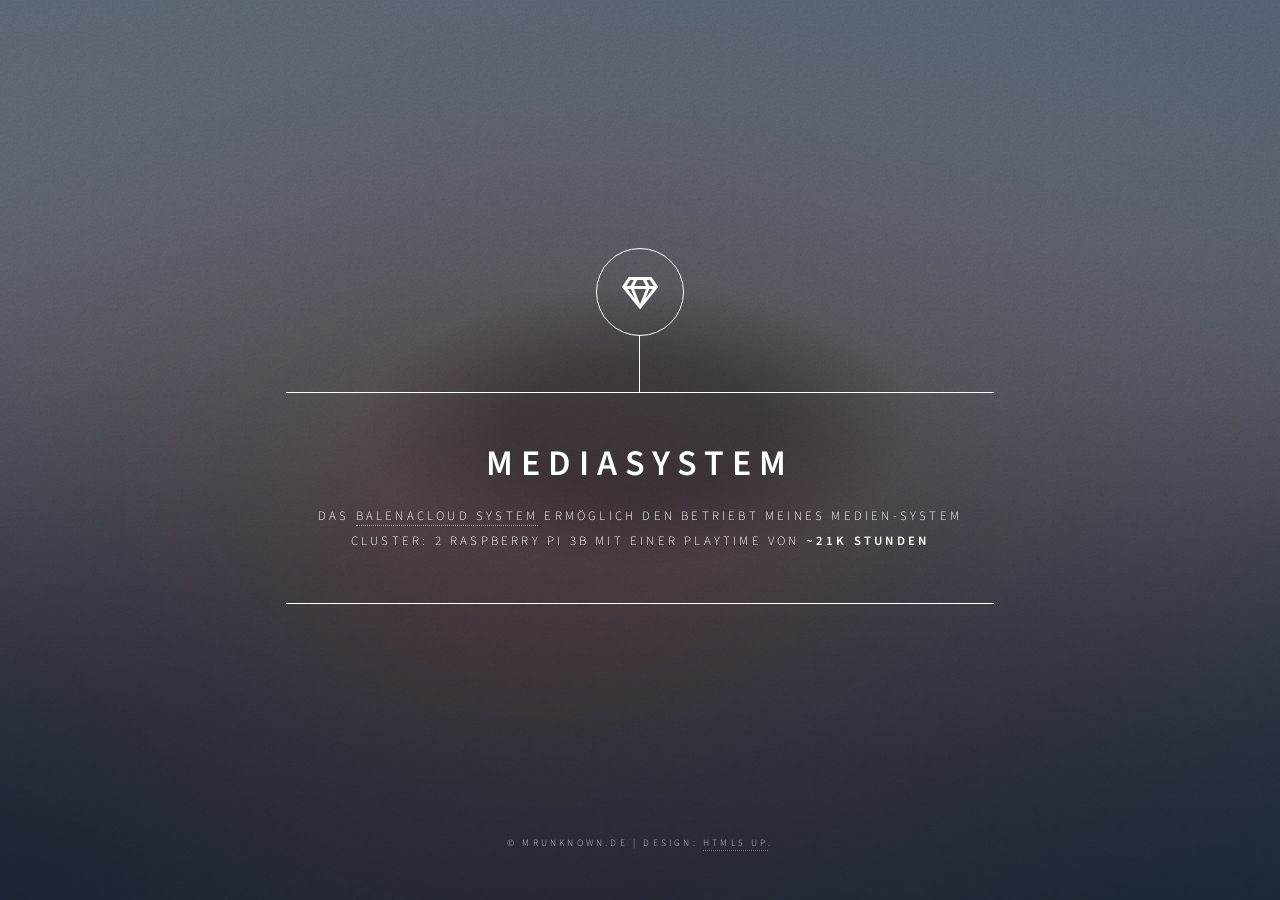
<file: media.mrunknown.de/index.html>
<!DOCTYPE HTML>
<!--
	Dimension by HTML5 UP
	html5up.net | @ajlkn
	Free for personal and commercial use under the CCA 3.0 license (html5up.net/license)
-->
<html>
	<head>
		<title>Homemedia System</title>
		<meta charset="utf-8" />
		<meta name="viewport" content="width=device-width, initial-scale=1, user-scalable=no" />
		<link rel="stylesheet" href="assets/css/main.css" />
		<noscript><link rel="stylesheet" href="assets/css/noscript.css" /></noscript>
	</head>
	<body class="is-preload">

		<!-- Wrapper -->
			<div id="wrapper">

				<!-- Header -->
					<header id="header">
						<div class="logo">
							<span class="icon fa-gem"></span>
						</div>
						<div class="content">
							<div class="inner">
								<h1>Mediasystem</h1>
								<p>Das <a href="https://balena-cloud.com">BalenaCloud System</a> ermöglich den betriebt meines Medien-System<br />
									Cluster: 2 Raspberry Pi 3b mit einer Playtime von <b>~21k Stunden</b></p>
							</div>
						</div>
					<!--<nav>
							<ul>
								<li><a href="#intro">Intro</a></li>
								<li><a href="#work">Work</a></li>
								<li><a href="#about">About</a></li>
								<li><a href="#contact">Contact</a></li>
								<!--<li><a href="#elements">Elements</a></li>-->
							</ul>
						</nav>
					</header>

				<!-- Main -->
					<div id="main">

						<!-- Intro -->
							<article id="intro">
								<h2 class="major">Intro</h2>
								<span class="image main"><img src="images/pic01.jpg" alt="" /></span>
								<p>Aenean ornare velit lacus, ac varius enim ullamcorper eu. Proin aliquam facilisis ante interdum congue. Integer mollis, nisl amet convallis, porttitor magna ullamcorper, amet egestas mauris. Ut magna finibus nisi nec lacinia. Nam maximus erat id euismod egestas. By the way, check out my <a href="#work">awesome work</a>.</p>
								<p>Lorem ipsum dolor sit amet, consectetur adipiscing elit. Duis dapibus rutrum facilisis. Class aptent taciti sociosqu ad litora torquent per conubia nostra, per inceptos himenaeos. Etiam tristique libero eu nibh porttitor fermentum. Nullam venenatis erat id vehicula viverra. Nunc ultrices eros ut ultricies condimentum. Mauris risus lacus, blandit sit amet venenatis non, bibendum vitae dolor. Nunc lorem mauris, fringilla in aliquam at, euismod in lectus. Pellentesque habitant morbi tristique senectus et netus et malesuada fames ac turpis egestas. In non lorem sit amet elit placerat maximus. Pellentesque aliquam maximus risus, vel sed vehicula.</p>
							</article>

						<!-- Work -->
							<article id="work">
								<h2 class="major">Work</h2>
								<span class="image main"><img src="images/pic02.jpg" alt="" /></span>
								<p>Adipiscing magna sed dolor elit. Praesent eleifend dignissim arcu, at eleifend sapien imperdiet ac. Aliquam erat volutpat. Praesent urna nisi, fringila lorem et vehicula lacinia quam. Integer sollicitudin mauris nec lorem luctus ultrices.</p>
								<p>Nullam et orci eu lorem consequat tincidunt vivamus et sagittis libero. Mauris aliquet magna magna sed nunc rhoncus pharetra. Pellentesque condimentum sem. In efficitur ligula tate urna. Maecenas laoreet massa vel lacinia pellentesque lorem ipsum dolor. Nullam et orci eu lorem consequat tincidunt. Vivamus et sagittis libero. Mauris aliquet magna magna sed nunc rhoncus amet feugiat tempus.</p>
							</article>

						<!-- About -->
							<article id="about">
								<h2 class="major">About</h2>
								<span class="image main"><img src="images/pic03.jpg" alt="" /></span>
								<p>Lorem ipsum dolor sit amet, consectetur et adipiscing elit. Praesent eleifend dignissim arcu, at eleifend sapien imperdiet ac. Aliquam erat volutpat. Praesent urna nisi, fringila lorem et vehicula lacinia quam. Integer sollicitudin mauris nec lorem luctus ultrices. Aliquam libero et malesuada fames ac ante ipsum primis in faucibus. Cras viverra ligula sit amet ex mollis mattis lorem ipsum dolor sit amet.</p>
							</article>

						<!-- Contact -->
							<article id="contact">
								<h2 class="major">Contact</h2>
								<form method="post" action="#">
									<div class="fields">
										<div class="field half">
											<label for="name">Name</label>
											<input type="text" name="name" id="name" />
										</div>
										<div class="field half">
											<label for="email">Email</label>
											<input type="text" name="email" id="email" />
										</div>
										<div class="field">
											<label for="message">Message</label>
											<textarea name="message" id="message" rows="4"></textarea>
										</div>
									</div>
									<ul class="actions">
										<li><input type="submit" value="Send Message" class="primary" /></li>
										<li><input type="reset" value="Reset" /></li>
									</ul>
								</form>
								<ul class="icons">
									<li><a href="#" class="icon brands fa-twitter"><span class="label">Twitter</span></a></li>
									<li><a href="#" class="icon brands fa-facebook-f"><span class="label">Facebook</span></a></li>
									<li><a href="#" class="icon brands fa-instagram"><span class="label">Instagram</span></a></li>
									<li><a href="#" class="icon brands fa-github"><span class="label">GitHub</span></a></li>
								</ul>
							</article>

						<!-- Elements -->
							<article id="elements">
								<h2 class="major">Elements</h2>

								<section>
									<h3 class="major">Text</h3>
									<p>This is <b>bold</b> and this is <strong>strong</strong>. This is <i>italic</i> and this is <em>emphasized</em>.
									This is <sup>superscript</sup> text and this is <sub>subscript</sub> text.
									This is <u>underlined</u> and this is code: <code>for (;;) { ... }</code>. Finally, <a href="#">this is a link</a>.</p>
									<hr />
									<h2>Heading Level 2</h2>
									<h3>Heading Level 3</h3>
									<h4>Heading Level 4</h4>
									<h5>Heading Level 5</h5>
									<h6>Heading Level 6</h6>
									<hr />
									<h4>Blockquote</h4>
									<blockquote>Fringilla nisl. Donec accumsan interdum nisi, quis tincidunt felis sagittis eget tempus euismod. Vestibulum ante ipsum primis in faucibus vestibulum. Blandit adipiscing eu felis iaculis volutpat ac adipiscing accumsan faucibus. Vestibulum ante ipsum primis in faucibus lorem ipsum dolor sit amet nullam adipiscing eu felis.</blockquote>
									<h4>Preformatted</h4>
									<pre><code>i = 0;

while (!deck.isInOrder()) {
    print 'Iteration ' + i;
    deck.shuffle();
    i++;
}

print 'It took ' + i + ' iterations to sort the deck.';</code></pre>
								</section>

								<section>
									<h3 class="major">Lists</h3>

									<h4>Unordered</h4>
									<ul>
										<li>Dolor pulvinar etiam.</li>
										<li>Sagittis adipiscing.</li>
										<li>Felis enim feugiat.</li>
									</ul>

									<h4>Alternate</h4>
									<ul class="alt">
										<li>Dolor pulvinar etiam.</li>
										<li>Sagittis adipiscing.</li>
										<li>Felis enim feugiat.</li>
									</ul>

									<h4>Ordered</h4>
									<ol>
										<li>Dolor pulvinar etiam.</li>
										<li>Etiam vel felis viverra.</li>
										<li>Felis enim feugiat.</li>
										<li>Dolor pulvinar etiam.</li>
										<li>Etiam vel felis lorem.</li>
										<li>Felis enim et feugiat.</li>
									</ol>
									<h4>Icons</h4>
									<ul class="icons">
										<li><a href="#" class="icon brands fa-twitter"><span class="label">Twitter</span></a></li>
										<li><a href="#" class="icon brands fa-facebook-f"><span class="label">Facebook</span></a></li>
										<li><a href="#" class="icon brands fa-instagram"><span class="label">Instagram</span></a></li>
										<li><a href="#" class="icon brands fa-github"><span class="label">Github</span></a></li>
									</ul>

									<h4>Actions</h4>
									<ul class="actions">
										<li><a href="#" class="button primary">Default</a></li>
										<li><a href="#" class="button">Default</a></li>
									</ul>
									<ul class="actions stacked">
										<li><a href="#" class="button primary">Default</a></li>
										<li><a href="#" class="button">Default</a></li>
									</ul>
								</section>

								<section>
									<h3 class="major">Table</h3>
									<h4>Default</h4>
									<div class="table-wrapper">
										<table>
											<thead>
												<tr>
													<th>Name</th>
													<th>Description</th>
													<th>Price</th>
												</tr>
											</thead>
											<tbody>
												<tr>
													<td>Item One</td>
													<td>Ante turpis integer aliquet porttitor.</td>
													<td>29.99</td>
												</tr>
												<tr>
													<td>Item Two</td>
													<td>Vis ac commodo adipiscing arcu aliquet.</td>
													<td>19.99</td>
												</tr>
												<tr>
													<td>Item Three</td>
													<td> Morbi faucibus arcu accumsan lorem.</td>
													<td>29.99</td>
												</tr>
												<tr>
													<td>Item Four</td>
													<td>Vitae integer tempus condimentum.</td>
													<td>19.99</td>
												</tr>
												<tr>
													<td>Item Five</td>
													<td>Ante turpis integer aliquet porttitor.</td>
													<td>29.99</td>
												</tr>
											</tbody>
											<tfoot>
												<tr>
													<td colspan="2"></td>
													<td>100.00</td>
												</tr>
											</tfoot>
										</table>
									</div>

									<h4>Alternate</h4>
									<div class="table-wrapper">
										<table class="alt">
											<thead>
												<tr>
													<th>Name</th>
													<th>Description</th>
													<th>Price</th>
												</tr>
											</thead>
											<tbody>
												<tr>
													<td>Item One</td>
													<td>Ante turpis integer aliquet porttitor.</td>
													<td>29.99</td>
												</tr>
												<tr>
													<td>Item Two</td>
													<td>Vis ac commodo adipiscing arcu aliquet.</td>
													<td>19.99</td>
												</tr>
												<tr>
													<td>Item Three</td>
													<td> Morbi faucibus arcu accumsan lorem.</td>
													<td>29.99</td>
												</tr>
												<tr>
													<td>Item Four</td>
													<td>Vitae integer tempus condimentum.</td>
													<td>19.99</td>
												</tr>
												<tr>
													<td>Item Five</td>
													<td>Ante turpis integer aliquet porttitor.</td>
													<td>29.99</td>
												</tr>
											</tbody>
											<tfoot>
												<tr>
													<td colspan="2"></td>
													<td>100.00</td>
												</tr>
											</tfoot>
										</table>
									</div>
								</section>

								<section>
									<h3 class="major">Buttons</h3>
									<ul class="actions">
										<li><a href="#" class="button primary">Primary</a></li>
										<li><a href="#" class="button">Default</a></li>
									</ul>
									<ul class="actions">
										<li><a href="#" class="button">Default</a></li>
										<li><a href="#" class="button small">Small</a></li>
									</ul>
									<ul class="actions">
										<li><a href="#" class="button primary icon solid fa-download">Icon</a></li>
										<li><a href="#" class="button icon solid fa-download">Icon</a></li>
									</ul>
									<ul class="actions">
										<li><span class="button primary disabled">Disabled</span></li>
										<li><span class="button disabled">Disabled</span></li>
									</ul>
								</section>

								<section>
									<h3 class="major">Form</h3>
									<form method="post" action="#">
										<div class="fields">
											<div class="field half">
												<label for="demo-name">Name</label>
												<input type="text" name="demo-name" id="demo-name" value="" placeholder="Jane Doe" />
											</div>
											<div class="field half">
												<label for="demo-email">Email</label>
												<input type="email" name="demo-email" id="demo-email" value="" placeholder="jane@untitled.tld" />
											</div>
											<div class="field">
												<label for="demo-category">Category</label>
												<select name="demo-category" id="demo-category">
													<option value="">-</option>
													<option value="1">Manufacturing</option>
													<option value="1">Shipping</option>
													<option value="1">Administration</option>
													<option value="1">Human Resources</option>
												</select>
											</div>
											<div class="field half">
												<input type="radio" id="demo-priority-low" name="demo-priority" checked>
												<label for="demo-priority-low">Low</label>
											</div>
											<div class="field half">
												<input type="radio" id="demo-priority-high" name="demo-priority">
												<label for="demo-priority-high">High</label>
											</div>
											<div class="field half">
												<input type="checkbox" id="demo-copy" name="demo-copy">
												<label for="demo-copy">Email me a copy</label>
											</div>
											<div class="field half">
												<input type="checkbox" id="demo-human" name="demo-human" checked>
												<label for="demo-human">Not a robot</label>
											</div>
											<div class="field">
												<label for="demo-message">Message</label>
												<textarea name="demo-message" id="demo-message" placeholder="Enter your message" rows="6"></textarea>
											</div>
										</div>
										<ul class="actions">
											<li><input type="submit" value="Send Message" class="primary" /></li>
											<li><input type="reset" value="Reset" /></li>
										</ul>
									</form>
								</section>

							</article>

					</div>

				<!-- Footer -->
					<footer id="footer">
						<p class="copyright">&copy; mrunknown.de | Design: <a href="https://html5up.net">HTML5 UP</a>.</p>
					</footer>

			</div>

		<!-- BG -->
			<div id="bg"></div>

		<!-- Scripts -->
			<script src="assets/js/jquery.min.js"></script>
			<script src="assets/js/browser.min.js"></script>
			<script src="assets/js/breakpoints.min.js"></script>
			<script src="assets/js/util.js"></script>
			<script src="assets/js/main.js"></script>

	</body>
</html>
</file>
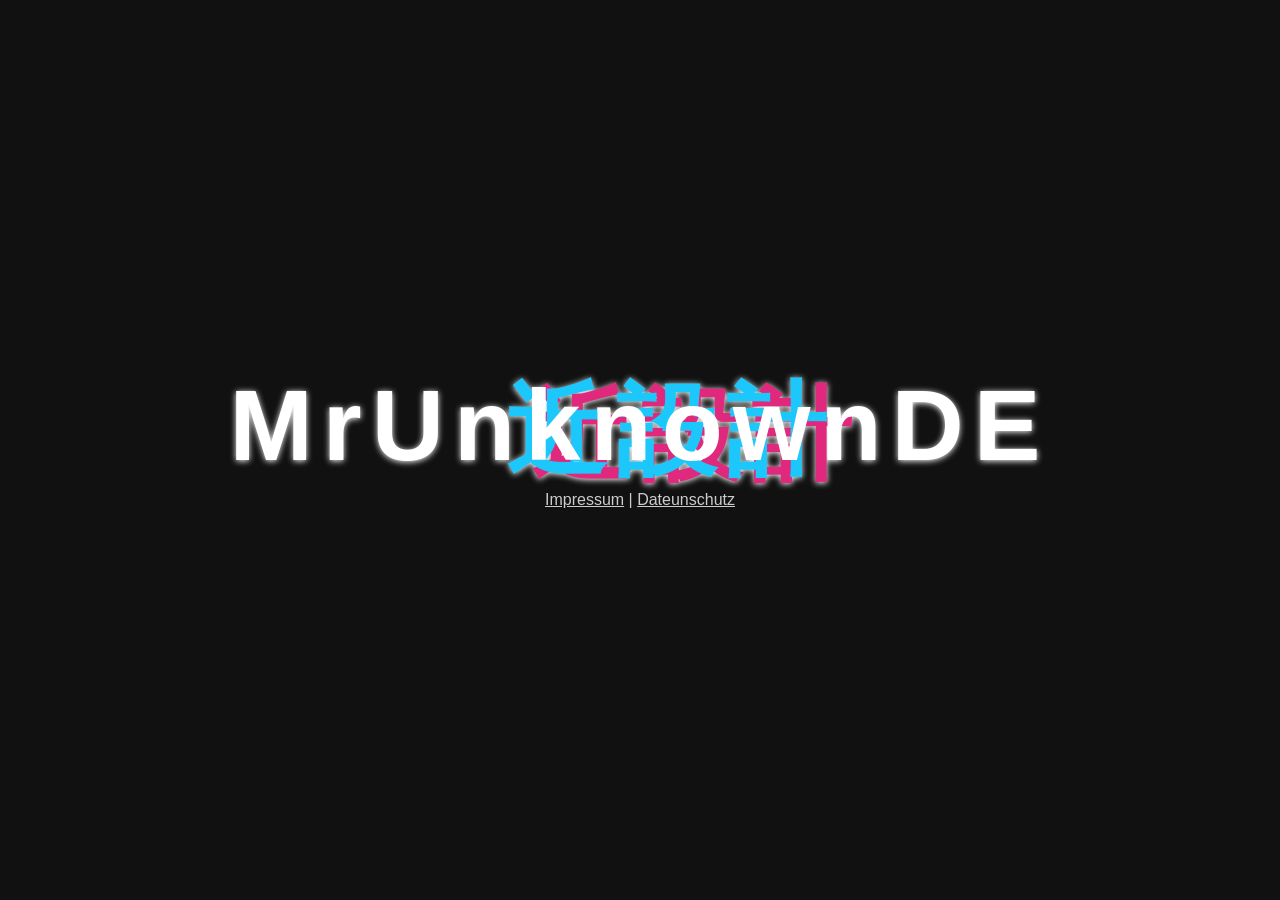
<file: mrunknown.de/index.html>
<!doctype html>
<html lang="de">
<!--
  made with love by Andreas Fink 2020
  css by colorlib https://colorlib.com/etc/cs/comingsoon_09/index.html
  and by html5up
-->


<head>
	<meta charset="utf-8">
	<meta name="viewport" content="width=device-width, initial-scale=1, shrink-to-fit=no">
	<link rel="stylesheet" href="normalize.css">
	<link rel="stylesheet" href="style.css">
	<title>MrUnknownDE</title>
</head>
</header>

<main>
		<div class="hero-container">
			<div class="environment"></div>
			<div class="textwrapper">
				<div class="text">
					<h2 class="hero glitch layers" data-text="近設計"><span>MrUnknownDE</span></h2>
					<p><a href="https://static.syslul.de/impressum">Impressum</a> | <a href="https://static.syslul.de/datenschutz">Dateunschutz</a></p>
				</div>
		  	</div>
		</div>
		</div>
</main>
</html>
</file>
<file: media.mrunknown.de/assets/css/noscript.css>
/*
	Dimension by HTML5 UP
	html5up.net | @ajlkn
	Free for personal and commercial use under the CCA 3.0 license (html5up.net/license)
*/

/* BG */

	body.is-preload #bg:before {
		background-color: transparent;
	}

/* Header */

	body.is-preload #header {
		-moz-filter: none;
		-webkit-filter: none;
		-ms-filter: none;
		filter: none;
	}

		body.is-preload #header > * {
			opacity: 1;
		}

		body.is-preload #header .content .inner {
			max-height: none;
			padding: 3rem 2rem;
			opacity: 1;
		}

/* Main */

	#main article {
		opacity: 1;
		margin: 4rem 0 0 0;
	}
</file>
<file: mrunknown.de/style.css>
body {
  color: #ccc;
  background: #111;
  font-family: sans-serif;
}
html {
  height: 100%;
  width: 100%;
  background-color: #111;
}
h1,
h2 {
  margin: 0;
}

a {
  color: #ccc;
}

section {
  padding: 20px;
}

.hero {
  font-size: clamp(40px, 10vw, 100px);
  line-height: 1;
  display: inline-block;
  color: #fff;
  z-index: 2;
  letter-spacing: 10px;

  /* Bright things in dark environments usually cast that light, giving off a glow */
  filter: drop-shadow(0 1px 3px);
}

body, main, .hero-container, .textwrapper {
  height: 100%;
}

.textwrapper {
  display: flex;
  width: 100%;
}

.text {
  margin: auto;
  text-align: center;
}

.environment {
  position: absolute;
  top: 0;
  left: 0;
  right: 0;
  bottom: 0;
  opacity: 0.5;
  filter: blur(5px);
  background: url(https://images.unsplash.com/photo-1602136773736-34d445b989cb?ixid=MnwxMjA3fDB8MHxwaG90by1wYWdlfHx8fGVufDB8fHx8&ixlib=rb-1.2.1&auto=format&fit=crop&w=1200&q=80)
    center no-repeat;
  background-size: cover;
  height: 100%;
}


.demo {
  height: 100px;
  background: #fff;
}

.layers {
  position: relative;
}

.layers::before,
.layers::after {
  content: attr(data-text);
  position: absolute;
  width: 110%;
  z-index: -1;
}

.layers::before {
  top: 10px;
  left: 15px;
  color: #e0287d;
}

.layers::after {
  top: 5px;
  left: -10px;
  color: #1bc7fb;
}

.single-path {
  clip-path: polygon(
    0% 12%,
    53% 12%,
    53% 26%,
    25% 26%,
    25% 86%,
    31% 86%,
    31% 0%,
    53% 0%,
    53% 84%,
    92% 84%,
    92% 82%,
    70% 82%,
    70% 29%,
    78% 29%,
    78% 65%,
    69% 65%,
    69% 66%,
    77% 66%,
    77% 45%,
    85% 45%,
    85% 26%,
    97% 26%,
    97% 28%,
    84% 28%,
    84% 34%,
    54% 34%,
    54% 89%,
    30% 89%,
    30% 58%,
    83% 58%,
    83% 5%,
    68% 5%,
    68% 36%,
    62% 36%,
    62% 1%,
    12% 1%,
    12% 34%,
    60% 34%,
    60% 57%,
    98% 57%,
    98% 83%,
    1% 83%,
    1% 53%,
    91% 53%,
    91% 84%,
    8% 84%,
    8% 83%,
    4% 83%
  );
}

.paths {
  animation: paths 5s step-end infinite;
}

@keyframes paths {
  0% {
    clip-path: polygon(
      0% 43%,
      83% 43%,
      83% 22%,
      23% 22%,
      23% 24%,
      91% 24%,
      91% 26%,
      18% 26%,
      18% 83%,
      29% 83%,
      29% 17%,
      41% 17%,
      41% 39%,
      18% 39%,
      18% 82%,
      54% 82%,
      54% 88%,
      19% 88%,
      19% 4%,
      39% 4%,
      39% 14%,
      76% 14%,
      76% 52%,
      23% 52%,
      23% 35%,
      19% 35%,
      19% 8%,
      36% 8%,
      36% 31%,
      73% 31%,
      73% 16%,
      1% 16%,
      1% 56%,
      50% 56%,
      50% 8%
    );
  }

  5% {
    clip-path: polygon(
      0% 29%,
      44% 29%,
      44% 83%,
      94% 83%,
      94% 56%,
      11% 56%,
      11% 64%,
      94% 64%,
      94% 70%,
      88% 70%,
      88% 32%,
      18% 32%,
      18% 96%,
      10% 96%,
      10% 62%,
      9% 62%,
      9% 84%,
      68% 84%,
      68% 50%,
      52% 50%,
      52% 55%,
      35% 55%,
      35% 87%,
      25% 87%,
      25% 39%,
      15% 39%,
      15% 88%,
      52% 88%
    );
  }

  30% {
    clip-path: polygon(
      0% 53%,
      93% 53%,
      93% 62%,
      68% 62%,
      68% 37%,
      97% 37%,
      97% 89%,
      13% 89%,
      13% 45%,
      51% 45%,
      51% 88%,
      17% 88%,
      17% 54%,
      81% 54%,
      81% 75%,
      79% 75%,
      79% 76%,
      38% 76%,
      38% 28%,
      61% 28%,
      61% 12%,
      55% 12%,
      55% 62%,
      68% 62%,
      68% 51%,
      0% 51%,
      0% 92%,
      63% 92%,
      63% 4%,
      65% 4%
    );
  }

  45% {
    clip-path: polygon(
      0% 33%,
      2% 33%,
      2% 69%,
      58% 69%,
      58% 94%,
      55% 94%,
      55% 25%,
      33% 25%,
      33% 85%,
      16% 85%,
      16% 19%,
      5% 19%,
      5% 20%,
      79% 20%,
      79% 96%,
      93% 96%,
      93% 50%,
      5% 50%,
      5% 74%,
      55% 74%,
      55% 57%,
      96% 57%,
      96% 59%,
      87% 59%,
      87% 65%,
      82% 65%,
      82% 39%,
      63% 39%,
      63% 92%,
      4% 92%,
      4% 36%,
      24% 36%,
      24% 70%,
      1% 70%,
      1% 43%,
      15% 43%,
      15% 28%,
      23% 28%,
      23% 71%,
      90% 71%,
      90% 86%,
      97% 86%,
      97% 1%,
      60% 1%,
      60% 67%,
      71% 67%,
      71% 91%,
      17% 91%,
      17% 14%,
      39% 14%,
      39% 30%,
      58% 30%,
      58% 11%,
      52% 11%,
      52% 83%,
      68% 83%
    );
  }

  76% {
    clip-path: polygon(
      0% 26%,
      15% 26%,
      15% 73%,
      72% 73%,
      72% 70%,
      77% 70%,
      77% 75%,
      8% 75%,
      8% 42%,
      4% 42%,
      4% 61%,
      17% 61%,
      17% 12%,
      26% 12%,
      26% 63%,
      73% 63%,
      73% 43%,
      90% 43%,
      90% 67%,
      50% 67%,
      50% 41%,
      42% 41%,
      42% 46%,
      50% 46%,
      50% 84%,
      96% 84%,
      96% 78%,
      49% 78%,
      49% 25%,
      63% 25%,
      63% 14%
    );
  }

  90% {
    clip-path: polygon(
      0% 41%,
      13% 41%,
      13% 6%,
      87% 6%,
      87% 93%,
      10% 93%,
      10% 13%,
      89% 13%,
      89% 6%,
      3% 6%,
      3% 8%,
      16% 8%,
      16% 79%,
      0% 79%,
      0% 99%,
      92% 99%,
      92% 90%,
      5% 90%,
      5% 60%,
      0% 60%,
      0% 48%,
      89% 48%,
      89% 13%,
      80% 13%,
      80% 43%,
      95% 43%,
      95% 19%,
      80% 19%,
      80% 85%,
      38% 85%,
      38% 62%
    );
  }

  1%,
  7%,
  33%,
  47%,
  78%,
  93% {
    clip-path: none;
  }
}

.movement {
  /* Normally this position would be absolute & on the layers, set to relative here so we can see it on the div */
  position: relative;
  animation: movement 8s step-end infinite;
}

@keyframes movement {
  0% {
    top: 0px;
    left: -20px;
  }

  15% {
    top: 10px;
    left: 10px;
  }

  60% {
    top: 5px;
    left: -10px;
  }

  75% {
    top: -5px;
    left: 20px;
  }

  100% {
    top: 10px;
    left: 5px;
  }
}

.opacity {
  animation: opacity 5s step-end infinite;
}

@keyframes opacity {
  0% {
    opacity: 0.1;
  }

  5% {
    opacity: 0.7;
  }

  30% {
    opacity: 0.4;
  }

  45% {
    opacity: 0.6;
  }

  76% {
    opacity: 0.4;
  }

  90% {
    opacity: 0.8;
  }

  1%,
  7%,
  33%,
  47%,
  78%,
  93% {
    opacity: 0;
  }
}

.font {
  animation: font 7s step-end infinite;
}

@keyframes font {
  0% {
    font-weight: 100;
    color: #e0287d;
    filter: blur(3px);
  }

  20% {
    font-weight: 500;
    color: #fff;
    filter: blur(0);
  }

  50% {
    font-weight: 300;
    color: #1bc7fb;
    filter: blur(2px);
  }

  60% {
    font-weight: 700;
    color: #fff;
    filter: blur(0);
  }

  90% {
    font-weight: 500;
    color: #e0287d;
    filter: blur(6px);
  }
}

.glitch span {
  animation: paths 5s step-end infinite;
}

.glitch::before {
  animation: paths 5s step-end infinite, opacity 5s step-end infinite,
    font 8s step-end infinite, movement 10s step-end infinite;
}

.glitch::after {
  animation: paths 5s step-end infinite, opacity 5s step-end infinite,
    font 7s step-end infinite, movement 8s step-end infinite;
}
</file>
<file: media.mrunknown.de/assets/css/main.css>
@import url(fontawesome-all.min.css);
@import url("https://fonts.googleapis.com/css?family=Source+Sans+Pro:300italic,600italic,300,600");

/*
	Dimension by HTML5 UP
	html5up.net | @ajlkn
	Free for personal and commercial use under the CCA 3.0 license (html5up.net/license)
*/

html, body, div, span, applet, object,
iframe, h1, h2, h3, h4, h5, h6, p, blockquote,
pre, a, abbr, acronym, address, big, cite,
code, del, dfn, em, img, ins, kbd, q, s, samp,
small, strike, strong, sub, sup, tt, var, b,
u, i, center, dl, dt, dd, ol, ul, li, fieldset,
form, label, legend, table, caption, tbody,
tfoot, thead, tr, th, td, article, aside,
canvas, details, embed, figure, figcaption,
footer, header, hgroup, menu, nav, output, ruby,
section, summary, time, mark, audio, video {
	margin: 0;
	padding: 0;
	border: 0;
	font-size: 100%;
	font: inherit;
	vertical-align: baseline;}

article, aside, details, figcaption, figure,
footer, header, hgroup, menu, nav, section {
	display: block;}

body {
	line-height: 1;
}

ol, ul {
	list-style: none;
}

blockquote, q {
	quotes: none;
}

	blockquote:before, blockquote:after, q:before, q:after {
		content: '';
		content: none;
	}

table {
	border-collapse: collapse;
	border-spacing: 0;
}

body {
	-webkit-text-size-adjust: none;
}

mark {
	background-color: transparent;
	color: inherit;
}

input::-moz-focus-inner {
	border: 0;
	padding: 0;
}

input, select, textarea {
	-moz-appearance: none;
	-webkit-appearance: none;
	-ms-appearance: none;
	appearance: none;
}

/* Basic */

	@-ms-viewport {
		width: device-width;
	}

	@media screen and (max-width: 480px) {

		html, body {
			min-width: 320px;
		}

	}

	html {
		box-sizing: border-box;
	}

	*, *:before, *:after {
		box-sizing: inherit;
	}

	body {
		background: #1b1f22;
	}

		body.is-preload *, body.is-preload *:before, body.is-preload *:after {
			-moz-animation: none !important;
			-webkit-animation: none !important;
			-ms-animation: none !important;
			animation: none !important;
			-moz-transition: none !important;
			-webkit-transition: none !important;
			-ms-transition: none !important;
			transition: none !important;
		}

/* Type */

	html {
		font-size: 16pt;
	}

		@media screen and (max-width: 1680px) {

			html {
				font-size: 12pt;
			}

		}

		@media screen and (max-width: 736px) {

			html {
				font-size: 11pt;
			}

		}

		@media screen and (max-width: 360px) {

			html {
				font-size: 10pt;
			}

		}

	body, input, select, textarea {
		color: #ffffff;
		font-family: "Source Sans Pro", sans-serif;
		font-weight: 300;
		font-size: 1rem;
		line-height: 1.65;
	}

	a {
		-moz-transition: color 0.2s ease-in-out, background-color 0.2s ease-in-out, border-bottom-color 0.2s ease-in-out;
		-webkit-transition: color 0.2s ease-in-out, background-color 0.2s ease-in-out, border-bottom-color 0.2s ease-in-out;
		-ms-transition: color 0.2s ease-in-out, background-color 0.2s ease-in-out, border-bottom-color 0.2s ease-in-out;
		transition: color 0.2s ease-in-out, background-color 0.2s ease-in-out, border-bottom-color 0.2s ease-in-out;
		border-bottom: dotted 1px rgba(255, 255, 255, 0.5);
		text-decoration: none;
		color: inherit;
	}

		a:hover {
			border-bottom-color: transparent;
		}

	strong, b {
		color: #ffffff;
		font-weight: 600;
	}

	em, i {
		font-style: italic;
	}

	p {
		margin: 0 0 2rem 0;
	}

	h1, h2, h3, h4, h5, h6 {
		color: #ffffff;
		font-weight: 600;
		line-height: 1.5;
		margin: 0 0 1rem 0;
		text-transform: uppercase;
		letter-spacing: 0.2rem;
	}

		h1 a, h2 a, h3 a, h4 a, h5 a, h6 a {
			color: inherit;
			text-decoration: none;
		}

		h1.major, h2.major, h3.major, h4.major, h5.major, h6.major {
			border-bottom: solid 1px #ffffff;
			width: -moz-max-content;
			width: -webkit-max-content;
			width: -ms-max-content;
			width: max-content;
			padding-bottom: 0.5rem;
			margin: 0 0 2rem 0;
		}

	h1 {
		font-size: 2.25rem;
		line-height: 1.3;
		letter-spacing: 0.5rem;
	}

	h2 {
		font-size: 1.5rem;
		line-height: 1.4;
		letter-spacing: 0.5rem;
	}

	h3 {
		font-size: 1rem;
	}

	h4 {
		font-size: 0.8rem;
	}

	h5 {
		font-size: 0.7rem;
	}

	h6 {
		font-size: 0.6rem;
	}

	@media screen and (max-width: 736px) {

		h1 {
			font-size: 1.75rem;
			line-height: 1.4;
		}

		h2 {
			font-size: 1.25em;
			line-height: 1.5;
		}

	}

	sub {
		font-size: 0.8rem;
		position: relative;
		top: 0.5rem;
	}

	sup {
		font-size: 0.8rem;
		position: relative;
		top: -0.5rem;
	}

	blockquote {
		border-left: solid 4px #ffffff;
		font-style: italic;
		margin: 0 0 2rem 0;
		padding: 0.5rem 0 0.5rem 2rem;
	}

	code {
		background: rgba(255, 255, 255, 0.075);
		border-radius: 4px;
		font-family: "Courier New", monospace;
		font-size: 0.9rem;
		margin: 0 0.25rem;
		padding: 0.25rem 0.65rem;
	}

	pre {
		-webkit-overflow-scrolling: touch;
		font-family: "Courier New", monospace;
		font-size: 0.9rem;
		margin: 0 0 2rem 0;
	}

		pre code {
			display: block;
			line-height: 1.75;
			padding: 1rem 1.5rem;
			overflow-x: auto;
		}

	hr {
		border: 0;
		border-bottom: solid 1px #ffffff;
		margin: 2.75rem 0;
	}

	.align-left {
		text-align: left;
	}

	.align-center {
		text-align: center;
	}

	.align-right {
		text-align: right;
	}

/* Form */

	form {
		margin: 0 0 2rem 0;
	}

		form > :last-child {
			margin-bottom: 0;
		}

		form > .fields {
			display: -moz-flex;
			display: -webkit-flex;
			display: -ms-flex;
			display: flex;
			-moz-flex-wrap: wrap;
			-webkit-flex-wrap: wrap;
			-ms-flex-wrap: wrap;
			flex-wrap: wrap;
			width: calc(100% + 3rem);
			margin: -1.5rem 0 2rem -1.5rem;
		}

			form > .fields > .field {
				-moz-flex-grow: 0;
				-webkit-flex-grow: 0;
				-ms-flex-grow: 0;
				flex-grow: 0;
				-moz-flex-shrink: 0;
				-webkit-flex-shrink: 0;
				-ms-flex-shrink: 0;
				flex-shrink: 0;
				padding: 1.5rem 0 0 1.5rem;
				width: calc(100% - 1.5rem);
			}

				form > .fields > .field.half {
					width: calc(50% - 0.75rem);
				}

				form > .fields > .field.third {
					width: calc(100%/3 - 0.5rem);
				}

				form > .fields > .field.quarter {
					width: calc(25% - 0.375rem);
				}

		@media screen and (max-width: 480px) {

			form > .fields {
				width: calc(100% + 3rem);
				margin: -1.5rem 0 2rem -1.5rem;
			}

				form > .fields > .field {
					padding: 1.5rem 0 0 1.5rem;
					width: calc(100% - 1.5rem);
				}

					form > .fields > .field.half {
						width: calc(100% - 1.5rem);
					}

					form > .fields > .field.third {
						width: calc(100% - 1.5rem);
					}

					form > .fields > .field.quarter {
						width: calc(100% - 1.5rem);
					}

		}

	label {
		color: #ffffff;
		display: block;
		font-size: 0.8rem;
		font-weight: 300;
		letter-spacing: 0.2rem;
		line-height: 1.5;
		margin: 0 0 1rem 0;
		text-transform: uppercase;
	}

	input[type="text"],
	input[type="password"],
	input[type="email"],
	input[type="tel"],
	select,
	textarea {
		-moz-appearance: none;
		-webkit-appearance: none;
		-ms-appearance: none;
		appearance: none;
		-moz-transition: border-color 0.2s ease-in-out, box-shadow 0.2s ease-in-out, background-color 0.2s ease-in-out;
		-webkit-transition: border-color 0.2s ease-in-out, box-shadow 0.2s ease-in-out, background-color 0.2s ease-in-out;
		-ms-transition: border-color 0.2s ease-in-out, box-shadow 0.2s ease-in-out, background-color 0.2s ease-in-out;
		transition: border-color 0.2s ease-in-out, box-shadow 0.2s ease-in-out, background-color 0.2s ease-in-out;
		background-color: transparent;
		border-radius: 4px;
		border: solid 1px #ffffff;
		color: inherit;
		display: block;
		outline: 0;
		padding: 0 1rem;
		text-decoration: none;
		width: 100%;
	}

		input[type="text"]:invalid,
		input[type="password"]:invalid,
		input[type="email"]:invalid,
		input[type="tel"]:invalid,
		select:invalid,
		textarea:invalid {
			box-shadow: none;
		}

		input[type="text"]:focus,
		input[type="password"]:focus,
		input[type="email"]:focus,
		input[type="tel"]:focus,
		select:focus,
		textarea:focus {
			background: rgba(255, 255, 255, 0.075);
			border-color: #ffffff;
			box-shadow: 0 0 0 1px #ffffff;
		}

	select {
		background-image: url("data:image/svg+xml;charset=utf8,%3Csvg xmlns='http://www.w3.org/2000/svg' width='40' height='40' preserveAspectRatio='none' viewBox='0 0 40 40'%3E%3Cpath d='M9.4,12.3l10.4,10.4l10.4-10.4c0.2-0.2,0.5-0.4,0.9-0.4c0.3,0,0.6,0.1,0.9,0.4l3.3,3.3c0.2,0.2,0.4,0.5,0.4,0.9 c0,0.4-0.1,0.6-0.4,0.9L20.7,31.9c-0.2,0.2-0.5,0.4-0.9,0.4c-0.3,0-0.6-0.1-0.9-0.4L4.3,17.3c-0.2-0.2-0.4-0.5-0.4-0.9 c0-0.4,0.1-0.6,0.4-0.9l3.3-3.3c0.2-0.2,0.5-0.4,0.9-0.4S9.1,12.1,9.4,12.3z' fill='%23ffffff' /%3E%3C/svg%3E");
		background-size: 1.25rem;
		background-repeat: no-repeat;
		background-position: calc(100% - 1rem) center;
		height: 2.75rem;
		padding-right: 2.75rem;
		text-overflow: ellipsis;
	}

		select option {
			color: #ffffff;
			background: #1b1f22;
		}

		select:focus::-ms-value {
			background-color: transparent;
		}

		select::-ms-expand {
			display: none;
		}

	input[type="text"],
	input[type="password"],
	input[type="email"],
	select {
		height: 2.75rem;
	}

	textarea {
		padding: 0.75rem 1rem;
	}

	input[type="checkbox"],
	input[type="radio"] {
		-moz-appearance: none;
		-webkit-appearance: none;
		-ms-appearance: none;
		appearance: none;
		display: block;
		float: left;
		margin-right: -2rem;
		opacity: 0;
		width: 1rem;
		z-index: -1;
	}

		input[type="checkbox"] + label,
		input[type="radio"] + label {
			text-decoration: none;
			-moz-user-select: none;
			-webkit-user-select: none;
			-ms-user-select: none;
			user-select: none;
			color: #ffffff;
			cursor: pointer;
			display: inline-block;
			font-size: 0.8rem;
			font-weight: 300;
			margin: 0 0 0.5rem 0;
			padding-left: 2.65rem;
			padding-right: 0.75rem;
			position: relative;
		}

			input[type="checkbox"] + label:before,
			input[type="radio"] + label:before {
				-moz-osx-font-smoothing: grayscale;
				-webkit-font-smoothing: antialiased;
				display: inline-block;
				font-style: normal;
				font-variant: normal;
				text-rendering: auto;
				line-height: 1;
				text-transform: none !important;
				font-family: 'Font Awesome 5 Free';
				font-weight: 900;
			}

			input[type="checkbox"] + label:before,
			input[type="radio"] + label:before {
				-moz-transition: border-color 0.2s ease-in-out, box-shadow 0.2s ease-in-out, background-color 0.2s ease-in-out;
				-webkit-transition: border-color 0.2s ease-in-out, box-shadow 0.2s ease-in-out, background-color 0.2s ease-in-out;
				-ms-transition: border-color 0.2s ease-in-out, box-shadow 0.2s ease-in-out, background-color 0.2s ease-in-out;
				transition: border-color 0.2s ease-in-out, box-shadow 0.2s ease-in-out, background-color 0.2s ease-in-out;
				border-radius: 4px;
				border: solid 1px #ffffff;
				content: '';
				display: inline-block;
				height: 1.65rem;
				left: 0;
				line-height: 1.65rem;
				position: absolute;
				text-align: center;
				top: -0.15rem;
				width: 1.65rem;
			}

		input[type="checkbox"]:checked + label:before,
		input[type="radio"]:checked + label:before {
			background: #ffffff !important;
			border-color: #ffffff !important;
			color: #1b1f22;
			content: '\f00c';
		}

		input[type="checkbox"]:focus + label:before,
		input[type="radio"]:focus + label:before {
			background: rgba(255, 255, 255, 0.075);
			border-color: #ffffff;
			box-shadow: 0 0 0 1px #ffffff;
		}

	input[type="checkbox"] + label:before {
		border-radius: 4px;
	}

	input[type="radio"] + label:before {
		border-radius: 100%;
	}

	::-webkit-input-placeholder {
		color: rgba(255, 255, 255, 0.5) !important;
		opacity: 1.0;
	}

	:-moz-placeholder {
		color: rgba(255, 255, 255, 0.5) !important;
		opacity: 1.0;
	}

	::-moz-placeholder {
		color: rgba(255, 255, 255, 0.5) !important;
		opacity: 1.0;
	}

	:-ms-input-placeholder {
		color: rgba(255, 255, 255, 0.5) !important;
		opacity: 1.0;
	}

	.formerize-placeholder {
		color: rgba(255, 255, 255, 0.5) !important;
		opacity: 1.0;
	}

/* Box */

	.box {
		border-radius: 4px;
		border: solid 1px #ffffff;
		margin-bottom: 2rem;
		padding: 1.5em;
	}

		.box > :last-child,
		.box > :last-child > :last-child,
		.box > :last-child > :last-child > :last-child {
			margin-bottom: 0;
		}

		.box.alt {
			border: 0;
			border-radius: 0;
			padding: 0;
		}

/* Icon */

	.icon {
		text-decoration: none;
		border-bottom: none;
		position: relative;
	}

		.icon:before {
			-moz-osx-font-smoothing: grayscale;
			-webkit-font-smoothing: antialiased;
			display: inline-block;
			font-style: normal;
			font-variant: normal;
			text-rendering: auto;
			line-height: 1;
			text-transform: none !important;
			font-family: 'Font Awesome 5 Free';
			font-weight: 400;
		}

		.icon > .label {
			display: none;
		}

		.icon:before {
			line-height: inherit;
		}

		.icon.solid:before {
			font-weight: 900;
		}

		.icon.brands:before {
			font-family: 'Font Awesome 5 Brands';
		}

/* Image */

	.image {
		border-radius: 4px;
		border: 0;
		display: inline-block;
		position: relative;
	}

		.image:before {
			pointer-events: none;
			background-image: url("../../images/overlay.png");
			background-color: rgba(19, 21, 25, 0.5);
			border-radius: 4px;
			content: '';
			display: block;
			height: 100%;
			left: 0;
			opacity: 0.5;
			position: absolute;
			top: 0;
			width: 100%;
		}

		.image img {
			border-radius: 4px;
			display: block;
		}

		.image.left, .image.right {
			max-width: 40%;
		}

			.image.left img, .image.right img {
				width: 100%;
			}

		.image.left {
			float: left;
			padding: 0 1.5em 1em 0;
			top: 0.25em;
		}

		.image.right {
			float: right;
			padding: 0 0 1em 1.5em;
			top: 0.25em;
		}

		.image.fit {
			display: block;
			margin: 0 0 2rem 0;
			width: 100%;
		}

			.image.fit img {
				width: 100%;
			}

		.image.main {
			display: block;
			margin: 2.5rem 0;
			width: 100%;
		}

			.image.main img {
				width: 100%;
			}

		@media screen and (max-width: 736px) {

			.image.main {
				margin: 2rem 0;
			}

		}

		@media screen and (max-width: 480px) {

			.image.main {
				margin: 1.5rem 0;
			}

		}

/* List */

	ol {
		list-style: decimal;
		margin: 0 0 2rem 0;
		padding-left: 1.25em;
	}

		ol li {
			padding-left: 0.25em;
		}

	ul {
		list-style: disc;
		margin: 0 0 2rem 0;
		padding-left: 1em;
	}

		ul li {
			padding-left: 0.5em;
		}

		ul.alt {
			list-style: none;
			padding-left: 0;
		}

			ul.alt li {
				border-top: solid 1px #ffffff;
				padding: 0.5em 0;
			}

				ul.alt li:first-child {
					border-top: 0;
					padding-top: 0;
				}

	dl {
		margin: 0 0 2rem 0;
	}

		dl dt {
			display: block;
			font-weight: 600;
			margin: 0 0 1rem 0;
		}

		dl dd {
			margin-left: 2rem;
		}

/* Actions */

	ul.actions {
		display: -moz-flex;
		display: -webkit-flex;
		display: -ms-flex;
		display: flex;
		cursor: default;
		list-style: none;
		margin-left: -1rem;
		padding-left: 0;
	}

		ul.actions li {
			padding: 0 0 0 1rem;
			vertical-align: middle;
		}

		ul.actions.special {
			-moz-justify-content: center;
			-webkit-justify-content: center;
			-ms-justify-content: center;
			justify-content: center;
			width: 100%;
			margin-left: 0;
		}

			ul.actions.special li:first-child {
				padding-left: 0;
			}

		ul.actions.stacked {
			-moz-flex-direction: column;
			-webkit-flex-direction: column;
			-ms-flex-direction: column;
			flex-direction: column;
			margin-left: 0;
		}

			ul.actions.stacked li {
				padding: 1.3rem 0 0 0;
			}

				ul.actions.stacked li:first-child {
					padding-top: 0;
				}

		ul.actions.fit {
			width: calc(100% + 1rem);
		}

			ul.actions.fit li {
				-moz-flex-grow: 1;
				-webkit-flex-grow: 1;
				-ms-flex-grow: 1;
				flex-grow: 1;
				-moz-flex-shrink: 1;
				-webkit-flex-shrink: 1;
				-ms-flex-shrink: 1;
				flex-shrink: 1;
				width: 100%;
			}

				ul.actions.fit li > * {
					width: 100%;
				}

			ul.actions.fit.stacked {
				width: 100%;
			}

		@media screen and (max-width: 480px) {

			ul.actions:not(.fixed) {
				-moz-flex-direction: column;
				-webkit-flex-direction: column;
				-ms-flex-direction: column;
				flex-direction: column;
				margin-left: 0;
				width: 100% !important;
			}

				ul.actions:not(.fixed) li {
					-moz-flex-grow: 1;
					-webkit-flex-grow: 1;
					-ms-flex-grow: 1;
					flex-grow: 1;
					-moz-flex-shrink: 1;
					-webkit-flex-shrink: 1;
					-ms-flex-shrink: 1;
					flex-shrink: 1;
					padding: 1rem 0 0 0;
					text-align: center;
					width: 100%;
				}

					ul.actions:not(.fixed) li > * {
						width: 100%;
					}

					ul.actions:not(.fixed) li:first-child {
						padding-top: 0;
					}

					ul.actions:not(.fixed) li input[type="submit"],
					ul.actions:not(.fixed) li input[type="reset"],
					ul.actions:not(.fixed) li input[type="button"],
					ul.actions:not(.fixed) li button,
					ul.actions:not(.fixed) li .button {
						width: 100%;
					}

						ul.actions:not(.fixed) li input[type="submit"].icon:before,
						ul.actions:not(.fixed) li input[type="reset"].icon:before,
						ul.actions:not(.fixed) li input[type="button"].icon:before,
						ul.actions:not(.fixed) li button.icon:before,
						ul.actions:not(.fixed) li .button.icon:before {
							margin-left: -0.5em;
						}

		}

/* Icons */

	ul.icons {
		cursor: default;
		list-style: none;
		padding-left: 0;
	}

		ul.icons li {
			display: inline-block;
			padding: 0 0.75em 0 0;
		}

			ul.icons li:last-child {
				padding-right: 0;
			}

			ul.icons li a {
				border-radius: 100%;
				box-shadow: inset 0 0 0 1px #ffffff;
				display: inline-block;
				height: 2.25rem;
				line-height: 2.25rem;
				text-align: center;
				width: 2.25rem;
			}

				ul.icons li a:hover {
					background-color: rgba(255, 255, 255, 0.075);
				}

				ul.icons li a:active {
					background-color: rgba(255, 255, 255, 0.175);
				}

/* Table */

	.table-wrapper {
		-webkit-overflow-scrolling: touch;
		overflow-x: auto;
	}

	table {
		margin: 0 0 2rem 0;
		width: 100%;
	}

		table tbody tr {
			border: solid 1px #ffffff;
			border-left: 0;
			border-right: 0;
		}

			table tbody tr:nth-child(2n + 1) {
				background-color: rgba(255, 255, 255, 0.075);
			}

		table td {
			padding: 0.75em 0.75em;
		}

		table th {
			color: #ffffff;
			font-size: 0.9em;
			font-weight: 600;
			padding: 0 0.75em 0.75em 0.75em;
			text-align: left;
		}

		table thead {
			border-bottom: solid 2px #ffffff;
		}

		table tfoot {
			border-top: solid 2px #ffffff;
		}

		table.alt {
			border-collapse: separate;
		}

			table.alt tbody tr td {
				border: solid 1px #ffffff;
				border-left-width: 0;
				border-top-width: 0;
			}

				table.alt tbody tr td:first-child {
					border-left-width: 1px;
				}

			table.alt tbody tr:first-child td {
				border-top-width: 1px;
			}

			table.alt thead {
				border-bottom: 0;
			}

			table.alt tfoot {
				border-top: 0;
			}

/* Button */

	input[type="submit"],
	input[type="reset"],
	input[type="button"],
	button,
	.button {
		-moz-appearance: none;
		-webkit-appearance: none;
		-ms-appearance: none;
		appearance: none;
		-moz-transition: background-color 0.2s ease-in-out, color 0.2s ease-in-out;
		-webkit-transition: background-color 0.2s ease-in-out, color 0.2s ease-in-out;
		-ms-transition: background-color 0.2s ease-in-out, color 0.2s ease-in-out;
		transition: background-color 0.2s ease-in-out, color 0.2s ease-in-out;
		background-color: transparent;
		border-radius: 4px;
		border: 0;
		box-shadow: inset 0 0 0 1px #ffffff;
		color: #ffffff !important;
		cursor: pointer;
		display: inline-block;
		font-size: 0.8rem;
		font-weight: 300;
		height: 2.75rem;
		letter-spacing: 0.2rem;
		line-height: 2.75rem;
		outline: 0;
		padding: 0 1.25rem 0 1.35rem;
		text-align: center;
		text-decoration: none;
		text-transform: uppercase;
		white-space: nowrap;
	}

		input[type="submit"]:hover,
		input[type="reset"]:hover,
		input[type="button"]:hover,
		button:hover,
		.button:hover {
			background-color: rgba(255, 255, 255, 0.075);
		}

		input[type="submit"]:active,
		input[type="reset"]:active,
		input[type="button"]:active,
		button:active,
		.button:active {
			background-color: rgba(255, 255, 255, 0.175);
		}

		input[type="submit"].icon:before,
		input[type="reset"].icon:before,
		input[type="button"].icon:before,
		button.icon:before,
		.button.icon:before {
			margin-right: 0.5em;
		}

		input[type="submit"].fit,
		input[type="reset"].fit,
		input[type="button"].fit,
		button.fit,
		.button.fit {
			width: 100%;
		}

		input[type="submit"].small,
		input[type="reset"].small,
		input[type="button"].small,
		button.small,
		.button.small {
			font-size: 0.6rem;
			height: 2.0625rem;
			line-height: 2.0625rem;
		}

		input[type="submit"].primary,
		input[type="reset"].primary,
		input[type="button"].primary,
		button.primary,
		.button.primary {
			background-color: #ffffff;
			color: #1b1f22 !important;
			font-weight: 600;
		}

		input[type="submit"].disabled, input[type="submit"]:disabled,
		input[type="reset"].disabled,
		input[type="reset"]:disabled,
		input[type="button"].disabled,
		input[type="button"]:disabled,
		button.disabled,
		button:disabled,
		.button.disabled,
		.button:disabled {
			pointer-events: none;
			cursor: default;
			opacity: 0.25;
		}

	input[type="submit"],
	input[type="reset"],
	input[type="button"],
	button {
		line-height: calc(2.75rem - 2px);
	}

/* BG */

	#bg {
		-moz-transform: scale(1.0);
		-webkit-transform: scale(1.0);
		-ms-transform: scale(1.0);
		transform: scale(1.0);
		-webkit-backface-visibility: hidden;
		position: fixed;
		top: 0;
		left: 0;
		width: 100%;
		height: 100vh;
		z-index: 1;
	}

		#bg:before, #bg:after {
			content: '';
			display: block;
			position: absolute;
			top: 0;
			left: 0;
			width: 100%;
			height: 100%;
		}

		#bg:before {
			-moz-transition: background-color 2.5s ease-in-out;
			-webkit-transition: background-color 2.5s ease-in-out;
			-ms-transition: background-color 2.5s ease-in-out;
			transition: background-color 2.5s ease-in-out;
			-moz-transition-delay: 0.75s;
			-webkit-transition-delay: 0.75s;
			-ms-transition-delay: 0.75s;
			transition-delay: 0.75s;
			background-image: linear-gradient(to top, rgba(19, 21, 25, 0.5), rgba(19, 21, 25, 0.5)), url("../../images/overlay.png");
			background-size: auto, 256px 256px;
			background-position: center, center;
			background-repeat: no-repeat, repeat;
			z-index: 2;
		}

		#bg:after {
			-moz-transform: scale(1.125);
			-webkit-transform: scale(1.125);
			-ms-transform: scale(1.125);
			transform: scale(1.125);
			-moz-transition: -moz-transform 0.325s ease-in-out, -moz-filter 0.325s ease-in-out;
			-webkit-transition: -webkit-transform 0.325s ease-in-out, -webkit-filter 0.325s ease-in-out;
			-ms-transition: -ms-transform 0.325s ease-in-out, -ms-filter 0.325s ease-in-out;
			transition: transform 0.325s ease-in-out, filter 0.325s ease-in-out;
			background-image: url("../../images/bg.jpg");
			background-position: center;
			background-size: cover;
			background-repeat: no-repeat;
			z-index: 1;
		}

		body.is-article-visible #bg:after {
			-moz-transform: scale(1.0825);
			-webkit-transform: scale(1.0825);
			-ms-transform: scale(1.0825);
			transform: scale(1.0825);
			-moz-filter: blur(0.2rem);
			-webkit-filter: blur(0.2rem);
			-ms-filter: blur(0.2rem);
			filter: blur(0.2rem);
		}

		body.is-preload #bg:before {
			background-color: #000000;
		}

/* Wrapper */

	#wrapper {
		display: -moz-flex;
		display: -webkit-flex;
		display: -ms-flex;
		display: flex;
		-moz-flex-direction: column;
		-webkit-flex-direction: column;
		-ms-flex-direction: column;
		flex-direction: column;
		-moz-align-items: center;
		-webkit-align-items: center;
		-ms-align-items: center;
		align-items: center;
		-moz-justify-content: space-between;
		-webkit-justify-content: space-between;
		-ms-justify-content: space-between;
		justify-content: space-between;
		position: relative;
		min-height: 100vh;
		width: 100%;
		padding: 4rem 2rem;
		z-index: 3;
	}

		#wrapper:before {
			content: '';
			display: block;
		}

		@media screen and (max-width: 1680px) {

			#wrapper {
				padding: 3rem 2rem;
			}

		}

		@media screen and (max-width: 736px) {

			#wrapper {
				padding: 2rem 1rem;
			}

		}

		@media screen and (max-width: 480px) {

			#wrapper {
				padding: 1rem;
			}

		}

/* Header */

	#header {
		display: -moz-flex;
		display: -webkit-flex;
		display: -ms-flex;
		display: flex;
		-moz-flex-direction: column;
		-webkit-flex-direction: column;
		-ms-flex-direction: column;
		flex-direction: column;
		-moz-align-items: center;
		-webkit-align-items: center;
		-ms-align-items: center;
		align-items: center;
		-moz-transition: -moz-transform 0.325s ease-in-out, -moz-filter 0.325s ease-in-out, opacity 0.325s ease-in-out;
		-webkit-transition: -webkit-transform 0.325s ease-in-out, -webkit-filter 0.325s ease-in-out, opacity 0.325s ease-in-out;
		-ms-transition: -ms-transform 0.325s ease-in-out, -ms-filter 0.325s ease-in-out, opacity 0.325s ease-in-out;
		transition: transform 0.325s ease-in-out, filter 0.325s ease-in-out, opacity 0.325s ease-in-out;
		background-image: -moz-radial-gradient(rgba(0, 0, 0, 0.25) 25%, rgba(0, 0, 0, 0) 55%);
		background-image: -webkit-radial-gradient(rgba(0, 0, 0, 0.25) 25%, rgba(0, 0, 0, 0) 55%);
		background-image: -ms-radial-gradient(rgba(0, 0, 0, 0.25) 25%, rgba(0, 0, 0, 0) 55%);
		background-image: radial-gradient(rgba(0, 0, 0, 0.25) 25%, rgba(0, 0, 0, 0) 55%);
		max-width: 100%;
		text-align: center;
	}

		#header > * {
			-moz-transition: opacity 0.325s ease-in-out;
			-webkit-transition: opacity 0.325s ease-in-out;
			-ms-transition: opacity 0.325s ease-in-out;
			transition: opacity 0.325s ease-in-out;
			position: relative;
			margin-top: 3.5rem;
		}

			#header > *:before {
				content: '';
				display: block;
				position: absolute;
				top: calc(-3.5rem - 1px);
				left: calc(50% - 1px);
				width: 1px;
				height: calc(3.5rem + 1px);
				background: #ffffff;
			}

		#header > :first-child {
			margin-top: 0;
		}

			#header > :first-child:before {
				display: none;
			}

		#header .logo {
			width: 5.5rem;
			height: 5.5rem;
			line-height: 5.5rem;
			border: solid 1px #ffffff;
			border-radius: 100%;
		}

			#header .logo .icon:before {
				font-size: 2rem;
			}

		#header .content {
			border-style: solid;
			border-color: #ffffff;
			border-top-width: 1px;
			border-bottom-width: 1px;
			max-width: 100%;
		}

			#header .content .inner {
				-moz-transition: max-height 0.75s ease, padding 0.75s ease, opacity 0.325s ease-in-out;
				-webkit-transition: max-height 0.75s ease, padding 0.75s ease, opacity 0.325s ease-in-out;
				-ms-transition: max-height 0.75s ease, padding 0.75s ease, opacity 0.325s ease-in-out;
				transition: max-height 0.75s ease, padding 0.75s ease, opacity 0.325s ease-in-out;
				-moz-transition-delay: 0.25s;
				-webkit-transition-delay: 0.25s;
				-ms-transition-delay: 0.25s;
				transition-delay: 0.25s;
				padding: 3rem 2rem;
				max-height: 40rem;
				overflow: hidden;
			}

				#header .content .inner > :last-child {
					margin-bottom: 0;
				}

			#header .content p {
				text-transform: uppercase;
				letter-spacing: 0.2rem;
				font-size: 0.8rem;
				line-height: 2;
			}

		#header nav ul {
			display: -moz-flex;
			display: -webkit-flex;
			display: -ms-flex;
			display: flex;
			margin-bottom: 0;
			list-style: none;
			padding-left: 0;
			border: solid 1px #ffffff;
			border-radius: 4px;
		}

			#header nav ul li {
				padding-left: 0;
				border-left: solid 1px #ffffff;
			}

				#header nav ul li:first-child {
					border-left: 0;
				}

				#header nav ul li a {
					display: block;
					min-width: 7.5rem;
					height: 2.75rem;
					line-height: 2.75rem;
					padding: 0 1.25rem 0 1.45rem;
					text-transform: uppercase;
					letter-spacing: 0.2rem;
					font-size: 0.8rem;
					border-bottom: 0;
				}

					#header nav ul li a:hover {
						background-color: rgba(255, 255, 255, 0.075);
					}

					#header nav ul li a:active {
						background-color: rgba(255, 255, 255, 0.175);
					}

		#header nav.use-middle:after {
			content: '';
			display: block;
			position: absolute;
			top: 0;
			left: calc(50% - 1px);
			width: 1px;
			height: 100%;
			background: #ffffff;
		}

		#header nav.use-middle ul li.is-middle {
			border-left: 0;
		}

		body.is-article-visible #header {
			-moz-transform: scale(0.95);
			-webkit-transform: scale(0.95);
			-ms-transform: scale(0.95);
			transform: scale(0.95);
			-moz-filter: blur(0.1rem);
			-webkit-filter: blur(0.1rem);
			-ms-filter: blur(0.1rem);
			filter: blur(0.1rem);
			opacity: 0;
		}

		body.is-preload #header {
			-moz-filter: blur(0.125rem);
			-webkit-filter: blur(0.125rem);
			-ms-filter: blur(0.125rem);
			filter: blur(0.125rem);
		}

			body.is-preload #header > * {
				opacity: 0;
			}

			body.is-preload #header .content .inner {
				max-height: 0;
				padding-top: 0;
				padding-bottom: 0;
				opacity: 0;
			}

		@media screen and (max-width: 980px) {

			#header .content p br {
				display: none;
			}

		}

		@media screen and (max-width: 736px) {

			#header > * {
				margin-top: 2rem;
			}

				#header > *:before {
					top: calc(-2rem - 1px);
					height: calc(2rem + 1px);
				}

			#header .logo {
				width: 4.75rem;
				height: 4.75rem;
				line-height: 4.75rem;
			}

				#header .logo .icon:before {
					font-size: 1.75rem;
				}

			#header .content .inner {
				padding: 2.5rem 1rem;
			}

			#header .content p {
				line-height: 1.875;
			}

		}

		@media screen and (max-width: 480px) {

			#header {
				padding: 1.5rem 0;
			}

				#header .content .inner {
					padding: 2.5rem 0;
				}

				#header nav ul {
					-moz-flex-direction: column;
					-webkit-flex-direction: column;
					-ms-flex-direction: column;
					flex-direction: column;
					min-width: 10rem;
					max-width: 100%;
				}

					#header nav ul li {
						border-left: 0;
						border-top: solid 1px #ffffff;
					}

						#header nav ul li:first-child {
							border-top: 0;
						}

						#header nav ul li a {
							height: 3rem;
							line-height: 3rem;
							min-width: 0;
							width: 100%;
						}

				#header nav.use-middle:after {
					display: none;
				}

		}

/* Main */

	#main {
		-moz-flex-grow: 1;
		-webkit-flex-grow: 1;
		-ms-flex-grow: 1;
		flex-grow: 1;
		-moz-flex-shrink: 1;
		-webkit-flex-shrink: 1;
		-ms-flex-shrink: 1;
		flex-shrink: 1;
		display: -moz-flex;
		display: -webkit-flex;
		display: -ms-flex;
		display: flex;
		-moz-align-items: center;
		-webkit-align-items: center;
		-ms-align-items: center;
		align-items: center;
		-moz-justify-content: center;
		-webkit-justify-content: center;
		-ms-justify-content: center;
		justify-content: center;
		-moz-flex-direction: column;
		-webkit-flex-direction: column;
		-ms-flex-direction: column;
		flex-direction: column;
		position: relative;
		max-width: 100%;
		z-index: 3;
	}

		#main article {
			-moz-transform: translateY(0.25rem);
			-webkit-transform: translateY(0.25rem);
			-ms-transform: translateY(0.25rem);
			transform: translateY(0.25rem);
			-moz-transition: opacity 0.325s ease-in-out, -moz-transform 0.325s ease-in-out;
			-webkit-transition: opacity 0.325s ease-in-out, -webkit-transform 0.325s ease-in-out;
			-ms-transition: opacity 0.325s ease-in-out, -ms-transform 0.325s ease-in-out;
			transition: opacity 0.325s ease-in-out, transform 0.325s ease-in-out;
			padding: 4.5rem 2.5rem 1.5rem 2.5rem ;
			position: relative;
			width: 40rem;
			max-width: 100%;
			background-color: rgba(27, 31, 34, 0.85);
			border-radius: 4px;
			opacity: 0;
		}

			#main article.active {
				-moz-transform: translateY(0);
				-webkit-transform: translateY(0);
				-ms-transform: translateY(0);
				transform: translateY(0);
				opacity: 1;
			}

			#main article .close {
				display: block;
				position: absolute;
				top: 0;
				right: 0;
				width: 4rem;
				height: 4rem;
				cursor: pointer;
				text-indent: 4rem;
				overflow: hidden;
				white-space: nowrap;
			}

				#main article .close:before {
					-moz-transition: background-color 0.2s ease-in-out;
					-webkit-transition: background-color 0.2s ease-in-out;
					-ms-transition: background-color 0.2s ease-in-out;
					transition: background-color 0.2s ease-in-out;
					content: '';
					display: block;
					position: absolute;
					top: 0.75rem;
					left: 0.75rem;
					width: 2.5rem;
					height: 2.5rem;
					border-radius: 100%;
					background-position: center;
					background-image: url("data:image/svg+xml;charset=utf8,%3Csvg xmlns='http://www.w3.org/2000/svg' xmlns:xlink='http://www.w3.org/1999/xlink' width='20px' height='20px' viewBox='0 0 20 20' zoomAndPan='disable'%3E%3Cstyle%3Eline %7B stroke: %23ffffff%3B stroke-width: 1%3B %7D%3C/style%3E%3Cline x1='2' y1='2' x2='18' y2='18' /%3E%3Cline x1='18' y1='2' x2='2' y2='18' /%3E%3C/svg%3E");
					background-size: 20px 20px;
					background-repeat: no-repeat;
				}

				#main article .close:hover:before {
					background-color: rgba(255, 255, 255, 0.075);
				}

				#main article .close:active:before {
					background-color: rgba(255, 255, 255, 0.175);
				}

		@media screen and (max-width: 736px) {

			#main article {
				padding: 3.5rem 2rem 0.5rem 2rem ;
			}

				#main article .close:before {
					top: 0.875rem;
					left: 0.875rem;
					width: 2.25rem;
					height: 2.25rem;
					background-size: 14px 14px;
				}

		}

		@media screen and (max-width: 480px) {

			#main article {
				padding: 3rem 1.5rem 0.5rem 1.5rem ;
			}

		}

/* Footer */

	#footer {
		-moz-transition: -moz-transform 0.325s ease-in-out, -moz-filter 0.325s ease-in-out, opacity 0.325s ease-in-out;
		-webkit-transition: -webkit-transform 0.325s ease-in-out, -webkit-filter 0.325s ease-in-out, opacity 0.325s ease-in-out;
		-ms-transition: -ms-transform 0.325s ease-in-out, -ms-filter 0.325s ease-in-out, opacity 0.325s ease-in-out;
		transition: transform 0.325s ease-in-out, filter 0.325s ease-in-out, opacity 0.325s ease-in-out;
		width: 100%;
		max-width: 100%;
		margin-top: 2rem;
		text-align: center;
	}

		#footer .copyright {
			letter-spacing: 0.2rem;
			font-size: 0.6rem;
			opacity: 0.75;
			margin-bottom: 0;
			text-transform: uppercase;
		}

		body.is-article-visible #footer {
			-moz-transform: scale(0.95);
			-webkit-transform: scale(0.95);
			-ms-transform: scale(0.95);
			transform: scale(0.95);
			-moz-filter: blur(0.1rem);
			-webkit-filter: blur(0.1rem);
			-ms-filter: blur(0.1rem);
			filter: blur(0.1rem);
			opacity: 0;
		}

		body.is-preload #footer {
			opacity: 0;
		}
</file>
